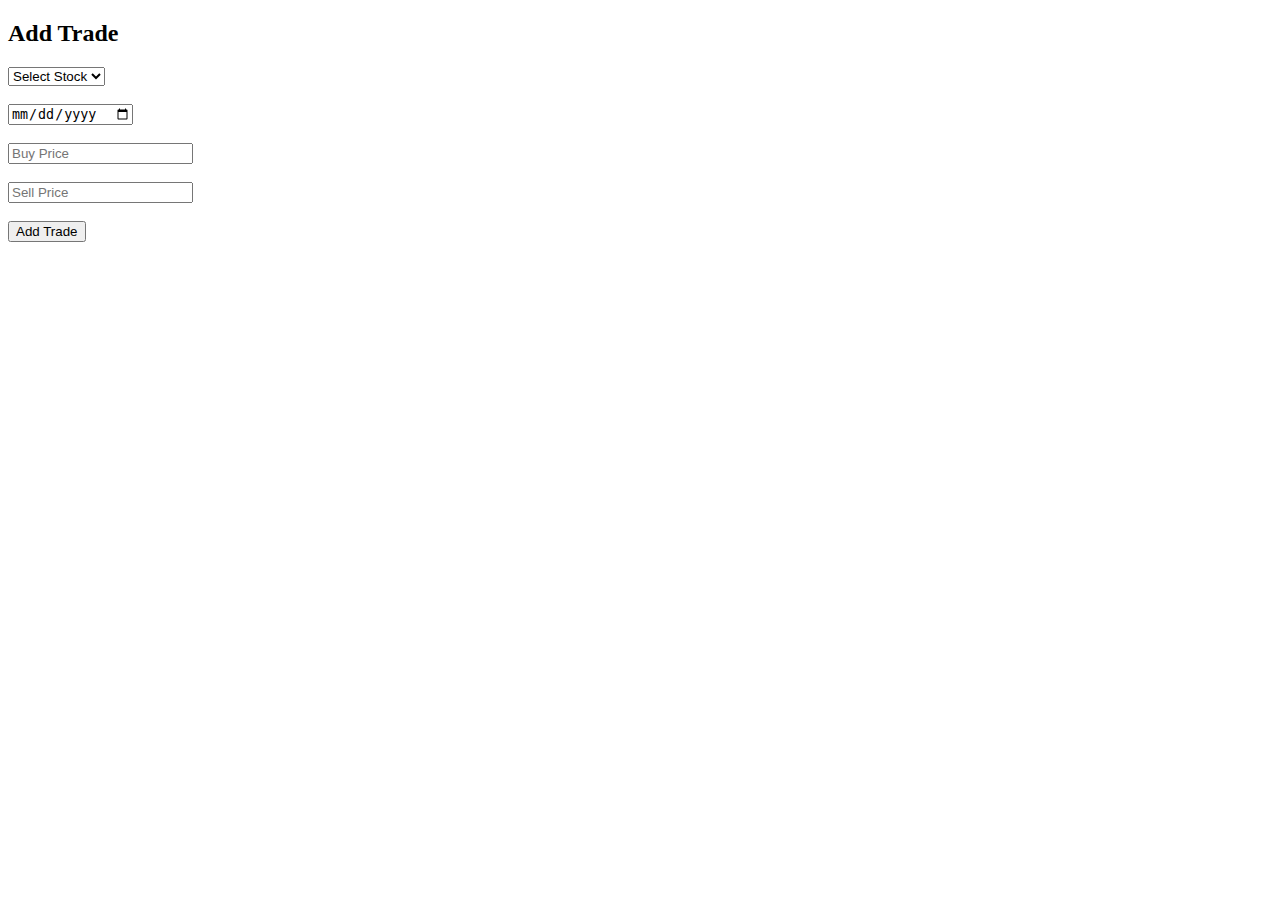
<file: templates/add_trade.html>
<!DOCTYPE html>
<html>
<body>
<h2>Add Trade</h2>

<form method="post">
  <select name="stock" required>
    <option value="">Select Stock</option>
    <option>RELIANCE</option>
    <option>TCS</option>
    <option>INFY</option>
    <option>HDFC</option>
    <option>ITC</option>
  </select><br><br>

  <input type="date" name="trade_date" required><br><br>

  <input type="number" step="0.01" name="buy" placeholder="Buy Price" required><br><br>
  <input type="number" step="0.01" name="sell" placeholder="Sell Price" required><br><br>

  <button>Add Trade</button>
</form>

</body>
</html>
</file>
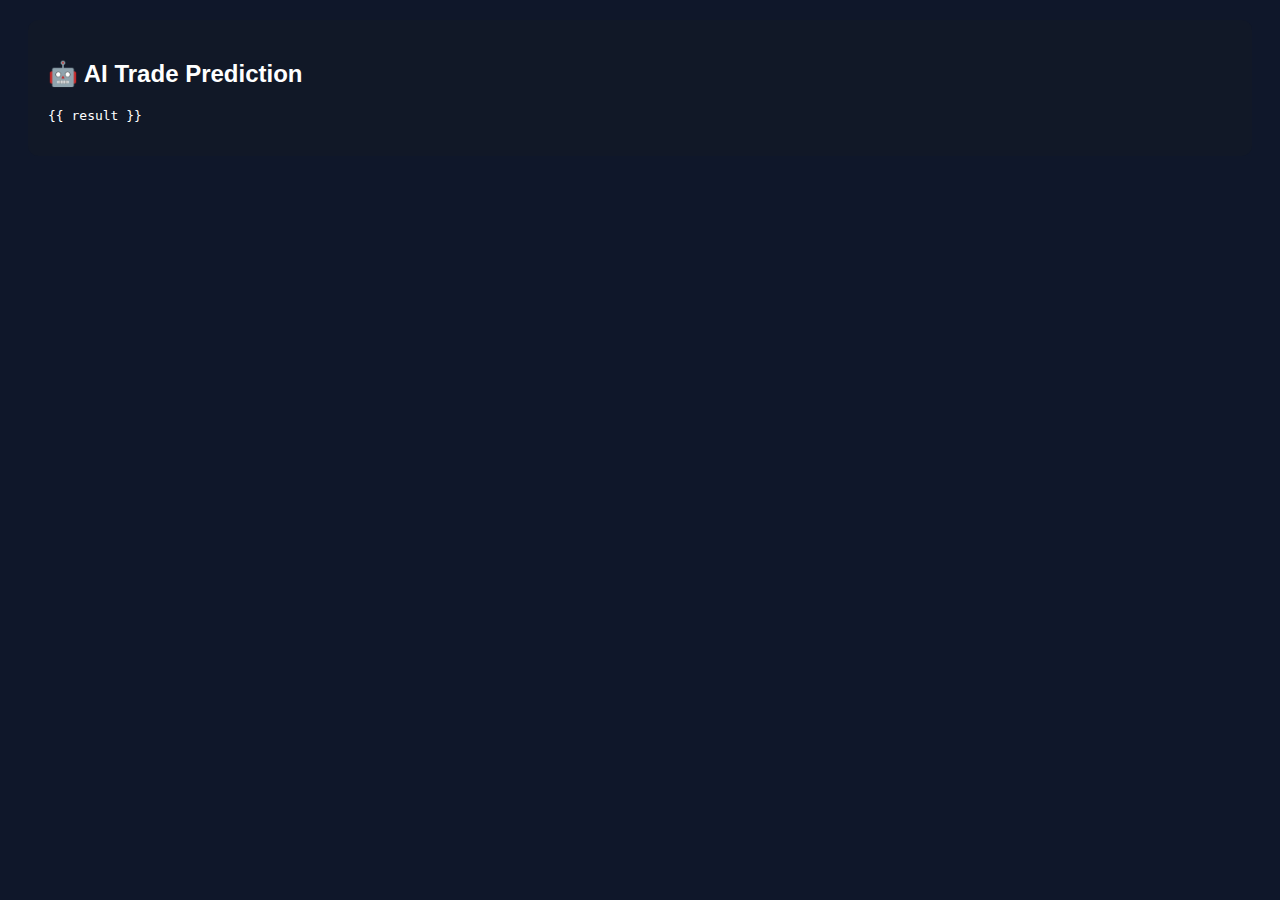
<file: templates/prediction.html>
<!DOCTYPE html>
<html>
<head>
<link rel="stylesheet" href="/static/style.css">
</head>
<body>

<div class="card">
  <h2>🤖 AI Trade Prediction</h2>
  <pre>{{ result }}</pre>
</div>

</body>
</html>
</file>
<file: static/style.css>
body {
    background: #0f172a;
    color: white;
    font-family: Arial;
}

.container {
    width: 90%;
    margin: auto;
}

.card {
    background: #111827;
    padding: 20px;
    border-radius: 10px;
    margin: 20px;
}

.search-box {
    position: relative;
}

#suggestions {
    position: absolute;
    background: #1f2937;
    color: white;
    width: 250px;
    max-height: 200px;
    overflow-y: auto;
    border-radius: 5px;
    z-index: 9999;
}

#suggestions div {
    padding: 10px;
    cursor: pointer;
}

#suggestions div:hover {
    background: #2563eb;
}

button {
    padding: 10px;
    background: #2563eb;
    color: white;
    border: none;
}

/* ---------- SIGNAL CARD ---------- */

.signal-card{
    text-align:center;
}

/* Signal box base */
.signal-box{
    margin-top:15px;
    padding:15px 40px;
    font-size:26px;
    font-weight:bold;
    border-radius:12px;
    display:inline-block;
    letter-spacing:2px;
    transition:0.3s;
    animation:pulse 1.5s infinite;
}

/* BUY */
.signal-box.buy{
    background:#00ff88;
    color:black;
    box-shadow:0 0 20px #00ff88;
}

/* SELL */
.signal-box.sell{
    background:#ff3b3b;
    color:white;
    box-shadow:0 0 20px #ff3b3b;
}

/* HOLD */
.signal-box.hold{
    background:#ffc107;
    color:black;
    box-shadow:0 0 20px #ffc107;
}

/* Glow animation */
@keyframes pulse{
    0%{transform:scale(1)}
    50%{transform:scale(1.05)}
    100%{transform:scale(1)}
}
</file>
